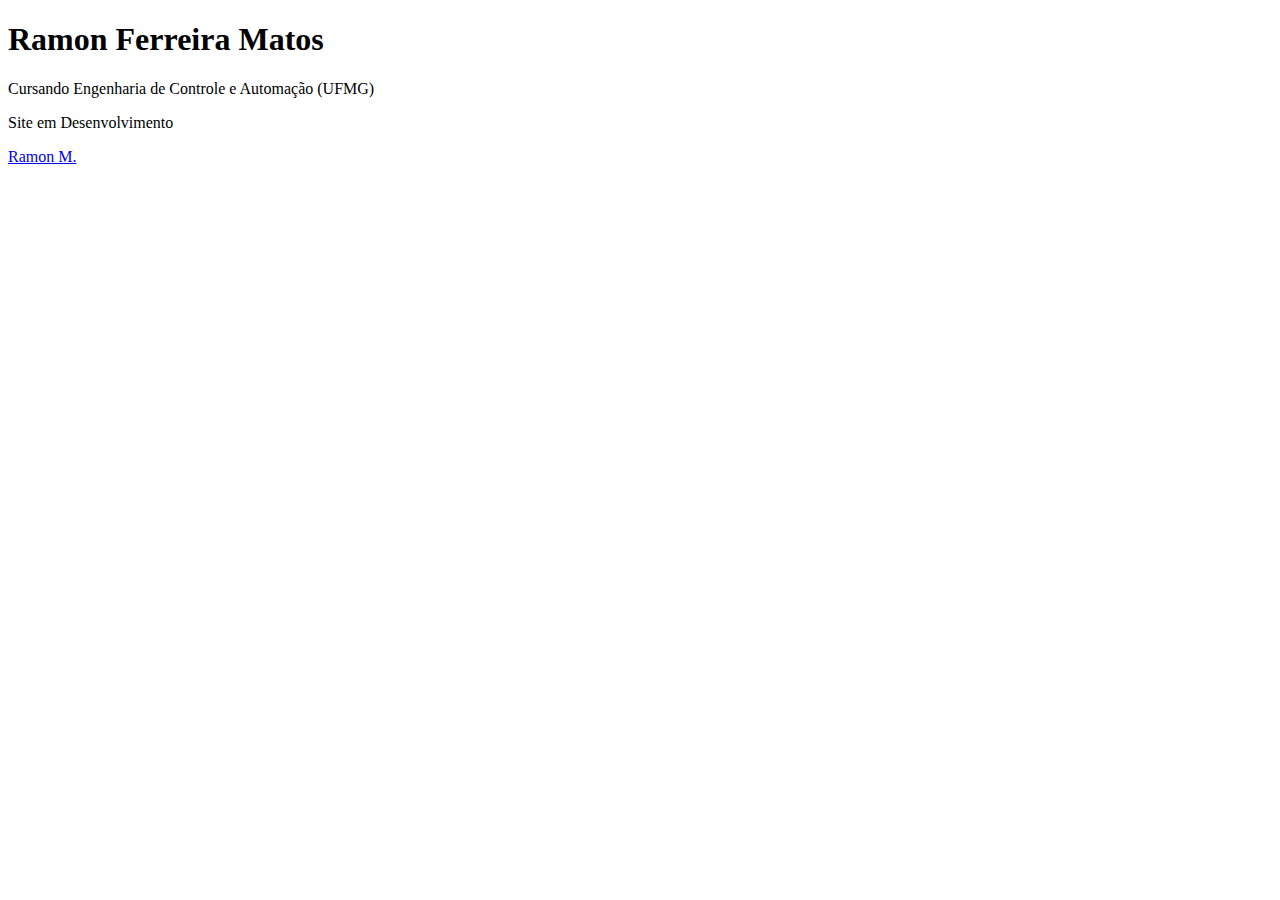
<file: index.html>
<!DOCTYPE html>
<html lang="pt">
<head>
    <meta charset="UTF-8">
    <title>Ramon Ferreira Matos</title>

</head>
<body>
    <header class="titulo-principal">
        <h1>Ramon Ferreira Matos</h1>
        <p class="subtitulo-principal">Cursando Engenharia de Controle e Automação (UFMG)</p>
        <p class="subtitulo-secundario">Site em Desenvolvimento</p>
    </header>
    <script type="text/javascript" src="https://platform.linkedin.com/badges/js/profile.js" async defer></script>
    <div class="LI-profile-badge"  data-version="v1" data-size="medium" data-locale="pt_BR" data-type="horizontal" data-theme="dark" data-vanity="ramoneng"><a class="LI-simple-link" href='https://br.linkedin.com/in/ramoneng?trk=profile-badge'>Ramon M.</a></div>
</body>
</html>
</file>
